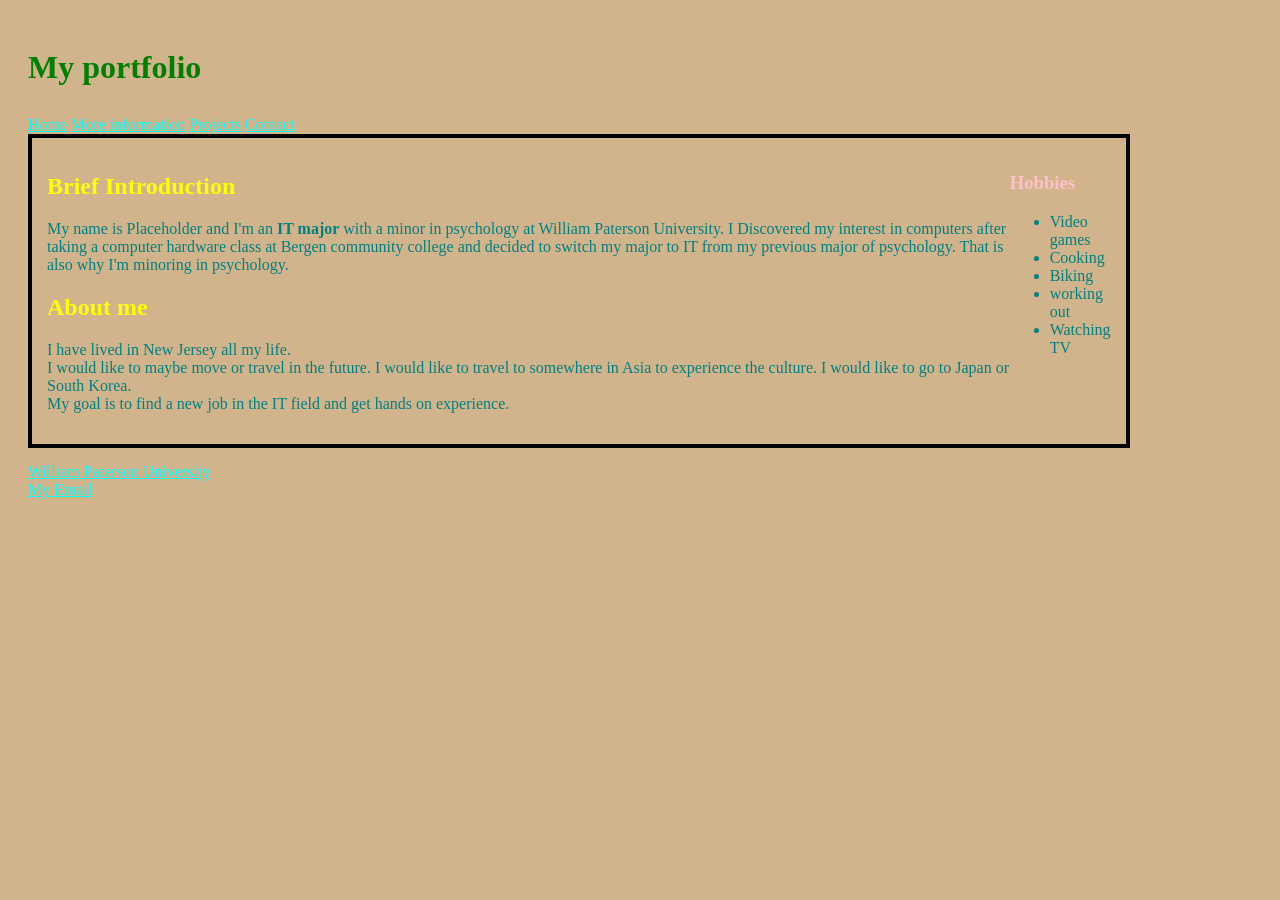
<file: index.html>
<!DOCTYPE html>
<html>
<head>
<title> My portfolio</title>
<meta name="viewport" content="width=device-width, initial-scale=1.0">
<link rel="stylesheet" href="style.css">
</head>

<body>
<header>
<h1> My portfolio</h1>
</header>
<nav>
<a href="index.html">Home</a>
<a href="about.html">More information</a>
<a href="projects.html">Projects</a>
<a href="contact.html">Contact</a>
</nav>
<div class="mainbulk">

<main>

<section>
<h2>Brief Introduction</h2>
<p> My name is Placeholder and I'm an<strong> IT major</strong> with a minor in psychology at William Paterson University. I Discovered my interest in computers after taking a computer hardware class at Bergen community college and decided to switch my major to IT from my previous major of psychology. That is also why I'm minoring in psychology.  </p>
</section>

<section>
<h2> About me</h2>
<p>
I have lived in New Jersey all my life.
<br>
I would like to maybe move or travel in the future. I would like to travel to somewhere in Asia to experience the culture. I would like to go to Japan or South Korea.   
<br>
My goal is to find a new job in the IT field and get hands on experience.
</p>
</section>
</main>
<aside>
<section>
<h3>Hobbies    </h3>
<ul>

<li>Video games </li>
<li>Cooking </li>
<li>Biking </li>
<li>working out </li>
<li>Watching TV </li>

</ul>
</section>
</aside>

</div>

<footer>
<a href="https://www.wpunj.edu/">William Paterson University</a>
<br>
<a href="mailto:placeholder@placeholder.com">My Email</a>

</footer>


</body>

</html>
</file>
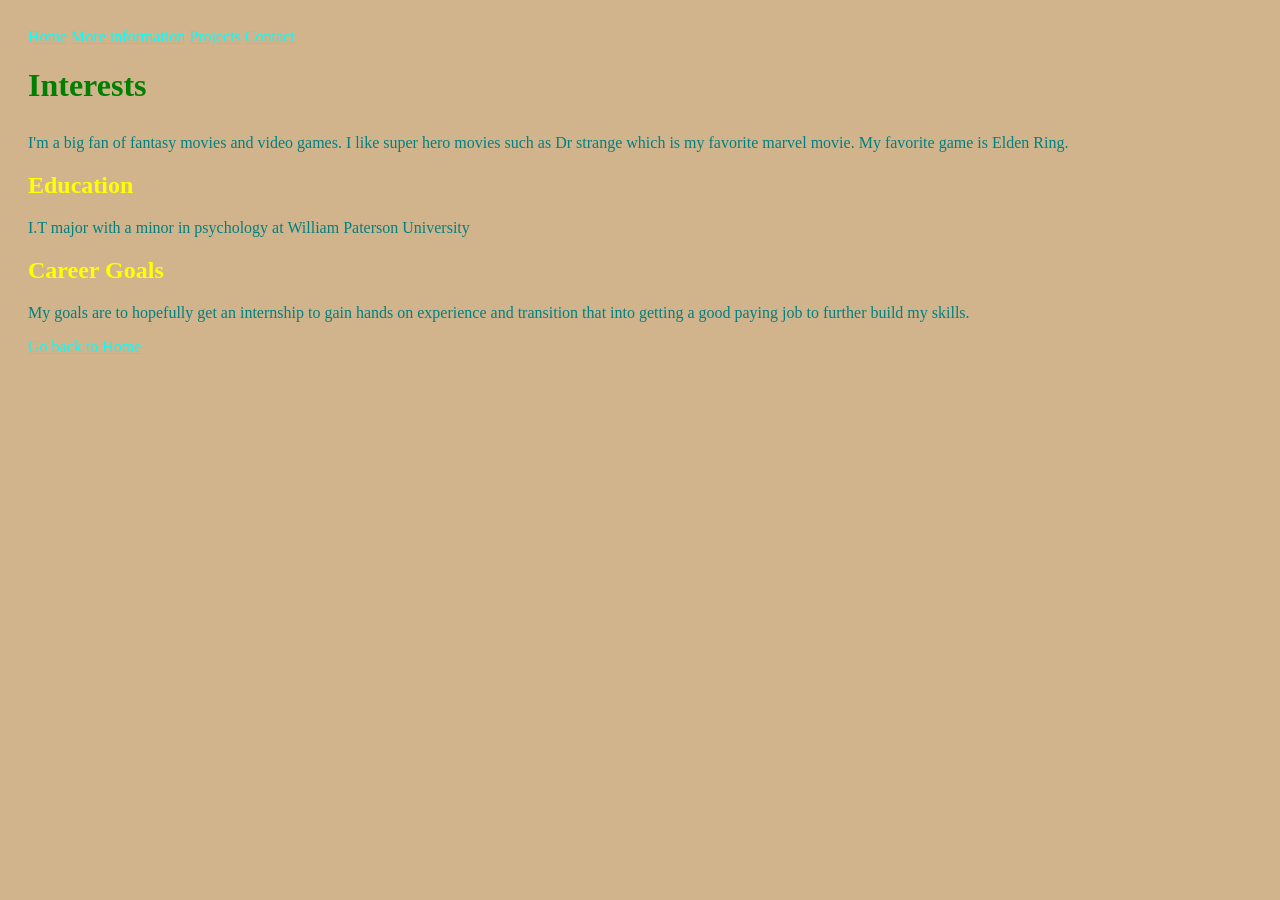
<file: about.html>
<!DOCTYPE html>
<html>
<head>
<title>More information</title>
<meta name="viewport" content="width=device-width, initial-scale=1.0">
<link rel="stylesheet" href="style.css">
</head>

<body>
<nav>
<a href="index.html">Home</a>
<a href="about.html">More information</a>
<a href="projects.html">Projects</a>
<a href="contact.html">Contact</a>
</nav>

<h1>Interests</h1>

<p>

I'm a big fan of fantasy movies and video games. I like super hero movies such as Dr strange which is my favorite marvel movie. My favorite game is Elden Ring. 

</p>

<h2> Education</h2>
<p>I.T major with a minor in psychology at William Paterson University
</p>
<h2>Career Goals</h3>
<p>
My goals are to hopefully get an internship to gain hands on experience and transition that into getting a good paying job to further build my skills.
</p>


<a href="index.html">Go back to Home</a>

</body>
</html>
</file>
<file: style.css>
body{
font-family: "Comic Sans MS";
background-color: tan;
color: teal;
padding: 20px;
}
h1{
color: green;
margin-bottom: 30px;
}
h2{
color: Yellow;
}
h3{
color: pink;
}
a{
color: cyan;
}
.mainbulk{
display: flex;
border: 4px solid black;
padding: 15px;
margin-bottom: 15px;
width: 90%;
box-sizing: border-box;
}

img {
    max-width: 100%;
    height: auto;
}
@media (max-width: 700px){
.mainbulk{
flex-direction: column;
width:100%;
}
nav{
display:flex;
flex-direction:column;
gap: 10px;
}
}
</file>
